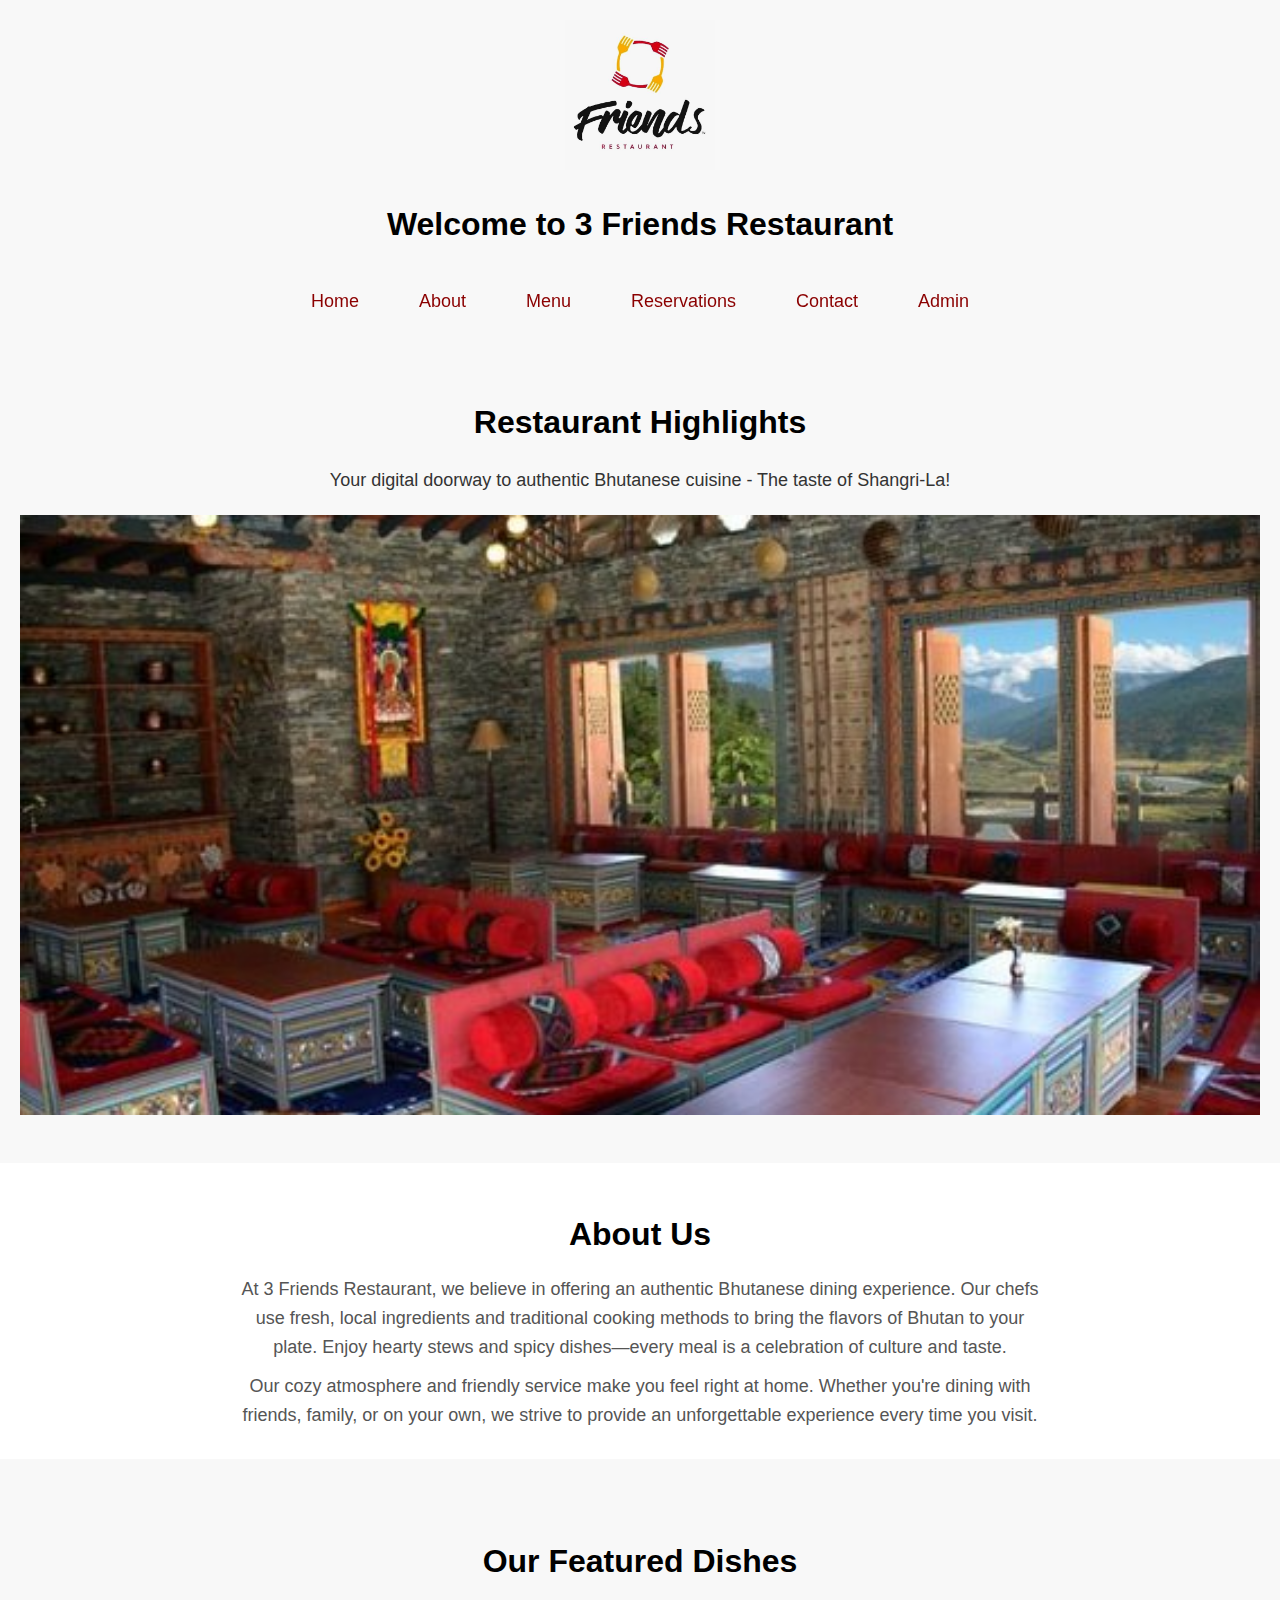
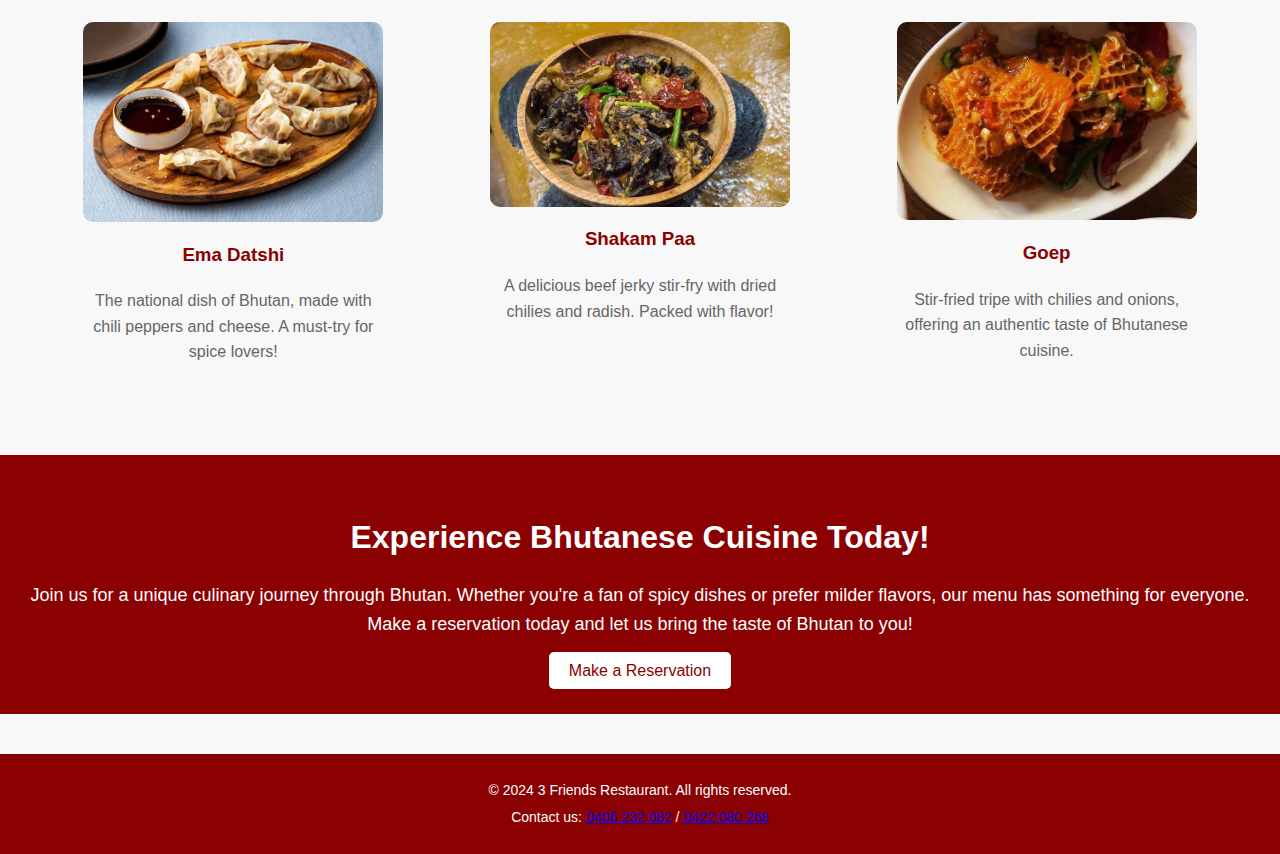
<file: index.html>
<!DOCTYPE html>
<html lang="en">

<head>
    <meta charset="UTF-8">
    <meta name="viewport" content="width=device-width, initial-scale=1.0">
    <title>3 Friends Restaurant</title>

    <!-- Linking external CSS files for styling -->
    <link rel="stylesheet" href="css/style.css">
    <link rel="stylesheet" href="css/index.css">
</head>

<body>
    <header>
        <div class="logo-container">
            <!-- Restaurant logo image -->
            <img src="media/logo.jpeg" alt="3 Friends Restaurant Logo" class="logo">
            <h1>Welcome to 3 Friends Restaurant</h1>
        </div>

        <!-- Main navigation bar -->
        <nav>
            <ul>
                <li><a href="index.html">Home</a></li>
                <li><a href="html/About.html">About</a></li>
                <li><a href="php/menu.php">Menu</a></li>
                <li><a href="php/reservation.php">Reservations</a></li>
                <li><a href="php/contact.php">Contact</a></li>
                <li><a href="html/admin.html">Admin</a></li>
            </ul>
        </nav>
    </header>

    <main>
        <!-- Section highlighting the restaurant -->
        <section>
            <h2>Restaurant Highlights</h2>
            <p>Your digital doorway to authentic Bhutanese cuisine - The taste of Shangri-La!</p>

            <!-- Hero image representing the restaurant -->
            <img src="media/Background.jpg" alt="Beautiful view of the restaurant"
                style="width: 100%; max-height: 600px; object-fit: cover;">
        </section>

        <!-- About the restaurant section -->
        <section class="about-section">
            <h2>About Us</h2>
            <p>
                At 3 Friends Restaurant, we believe in offering an authentic Bhutanese dining experience. Our chefs use
                fresh, local ingredients and traditional cooking methods to bring the flavors of Bhutan to your plate.
                Enjoy hearty stews and spicy dishes—every meal is a celebration of culture and taste.
            </p>
            <p>
                Our cozy atmosphere and friendly service make you feel right at home. Whether you're dining with
                friends,
                family, or on your own, we strive to provide an unforgettable experience every time you visit.
            </p>
        </section>

        <!-- Featured dishes section -->
        <section class="featured-dishes">
            <h2>Our Featured Dishes</h2>
            <div class="dish-grid">

                <!-- Dish 1: Ema Datshi -->
                <div class="dish">
                    <img src="media/Dumplings.jpeg" alt="Dumplings - Ema Datshi">
                    <h3>Ema Datshi</h3>
                    <p>The national dish of Bhutan, made with chili peppers and cheese. A must-try for spice lovers!</p>
                </div>

                <!-- Dish 2: Shakam Paa -->
                <div class="dish">
                    <img src="media/Shakam.jpeg" alt="Shakam - Beef jerky stir-fry">
                    <h3>Shakam Paa</h3>
                    <p>A delicious beef jerky stir-fry with dried chilies and radish. Packed with flavor!</p>
                </div>

                <!-- Dish 3: Goep -->
                <div class="dish">
                    <img src="media/Goep.jpeg" alt="Goep - Stir-fried tripe">
                    <h3>Goep</h3>
                    <p>Stir-fried tripe with chilies and onions, offering an authentic taste of Bhutanese cuisine.</p>
                </div>
            </div>
        </section>

        <!-- Call-to-action section for reservations -->
        <section class="call-to-action">
            <h2>Experience Bhutanese Cuisine Today!</h2>
            <p>
                Join us for a unique culinary journey through Bhutan. Whether you're a fan of spicy dishes or prefer
                milder flavors, our menu has something for everyone. Make a reservation today and let us bring the taste
                of Bhutan to you!
            </p>

            <!-- Reservation button -->
            <a href="php/reservation.php" class="cta-button">Make a Reservation</a>
        </section>
    </main>

    <!-- Footer with restaurant info -->
    <footer>
        <p>&copy; 2024 3 Friends Restaurant. All rights reserved.</p>
        <p>Contact us: <a href="tel:0406232082">0406 232 082</a> / <a href="tel:0422080268">0422 080 268</a></p>
    </footer>
</body>

</html>
</file>
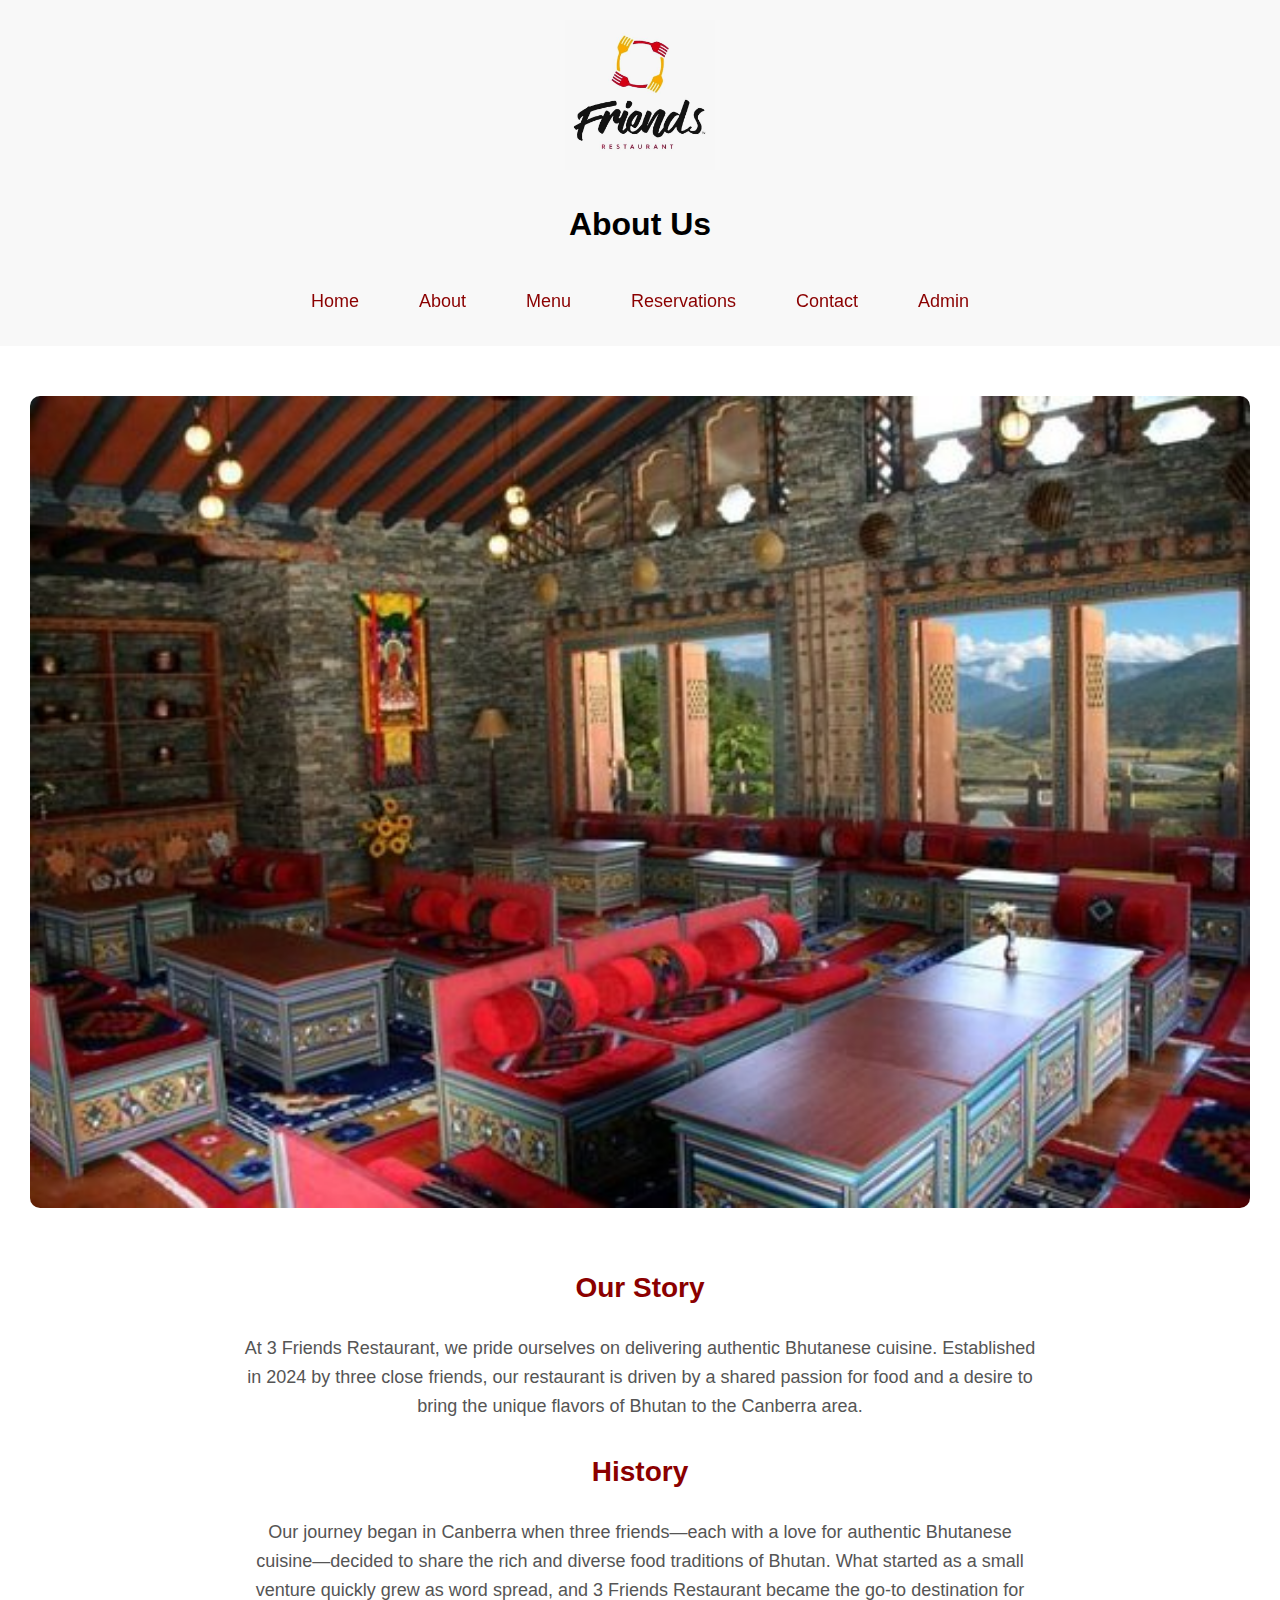
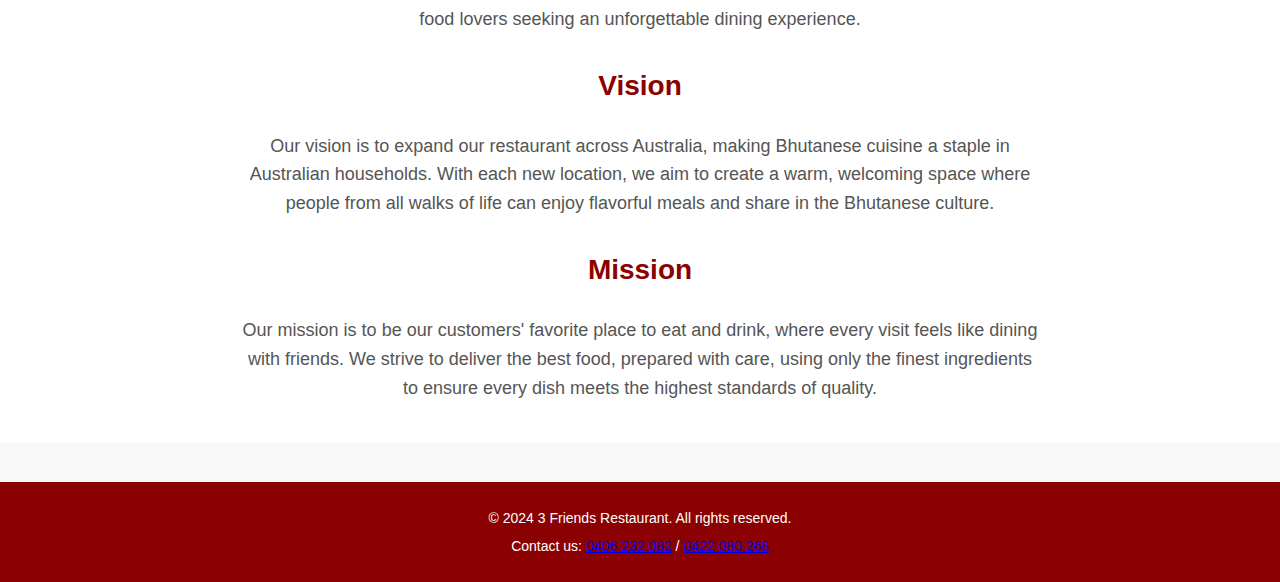
<file: html/about.html>
<!DOCTYPE html>
<html lang="en">

<head>
    <meta charset="UTF-8">
    <meta name="viewport" content="width=device-width, initial-scale=1.0">
    <title>About Us - 3 Friends Restaurant</title>

    <!-- Linking external CSS stylesheets -->
    <link rel="stylesheet" href="../css/style.css">
    <link rel="stylesheet" href="../css/about.css">
</head>

<body>
    <header>
        <div class="logo-container">
            <!-- Logo of the restaurant -->
            <img src="../media/logo.jpeg" alt="3 Friends Restaurant Logo" class="logo">
            <h1>About Us</h1>
        </div>

        <!-- Navigation menu -->
        <nav>
            <ul>
                <li><a href="../index.html">Home</a></li>
                <li><a href="About.html">About</a></li>
                <li><a href="../php/menu.php">Menu</a></li>
                <li><a href="../php/reservation.php">Reservations</a></li>
                <li><a href="../php/contact.php">Contact</a></li>
                <li><a href="admin.html">Admin</a></li>
            </ul>
        </nav>
    </header>

    <main>
        <!-- About section starts here -->
        <section class="about-section">
            <div class="logo-container">
                <!-- Restaurant background image -->
                <img src="../media/Background.jpg" alt="Interior of the restaurant" class="about-image">
                <h2>Our Story</h2>
            </div>
            <p>
                At 3 Friends Restaurant, we pride ourselves on delivering authentic Bhutanese cuisine.
                Established in 2024 by three close friends, our restaurant is driven by a shared passion for food and a
                desire to bring the unique flavors of Bhutan to the Canberra area.
            </p>

            <h2>History</h2>
            <p>
                Our journey began in Canberra when three friends—each with a love for authentic Bhutanese
                cuisine—decided to
                share the rich and diverse food traditions of Bhutan.
                What started as a small venture quickly grew as word spread, and 3 Friends Restaurant became the go-to
                destination for food lovers seeking an unforgettable dining experience.
            </p>

            <h2>Vision</h2>
            <p>
                Our vision is to expand our restaurant across Australia, making Bhutanese cuisine a staple in Australian
                households. With each new location, we aim to create a warm, welcoming space where people from all walks
                of life
                can enjoy flavorful meals and share in the Bhutanese culture.
            </p>

            <h2>Mission</h2>
            <p>
                Our mission is to be our customers' favorite place to eat and drink, where every visit feels like dining
                with friends. We strive to deliver the best food, prepared with care, using only the finest ingredients
                to ensure
                every dish meets the highest standards of quality.
            </p>
        </section>
    </main>

    <footer>
        <p>&copy; 2024 3 Friends Restaurant. All rights reserved.</p>
        <p>Contact us: <a href="tel:0406232082">0406 232 082</a> / <a href="tel:0422080268">0422 080 268</a></p>
    </footer>
</body>

</html>
</file>
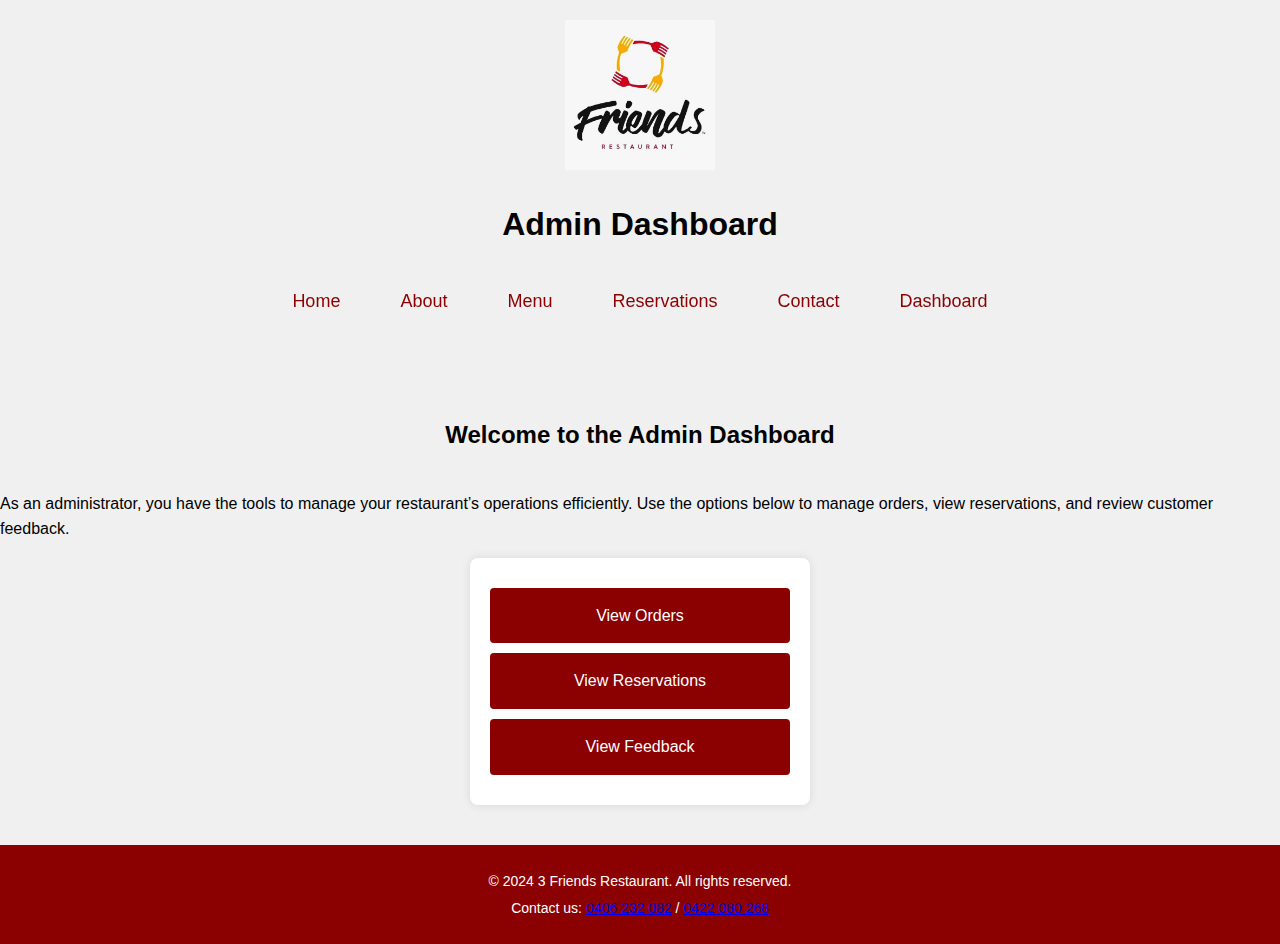
<file: html/dashboard.html>
<!DOCTYPE html>
<html lang="en">

<head>
    <meta charset="UTF-8">
    <meta name="viewport" content="width=device-width, initial-scale=1.0">
    <title>Admin Dashboard - 3 Friends Restaurant</title>

    <!-- Linking external CSS stylesheets -->
    <link rel="stylesheet" href="../css/style.css">
    <link rel="stylesheet" href="../css/dashboard.css">
</head>

<body>
    <header>
        <div class="logo-container">
            <!-- Restaurant logo for branding -->
            <img src="../media/logo.jpeg" alt="3 Friends Restaurant Logo" class="logo">
            <h1>Admin Dashboard</h1>
        </div>

        <!-- Main navigation menu -->
        <nav>
            <ul>
                <li><a href="../index.html">Home</a></li>
                <li><a href="../html/About.html">About</a></li>
                <li><a href="../php/menu.php">Menu</a></li>
                <li><a href="../php/reservation.php">Reservations</a></li>
                <li><a href="../php/contact.php">Contact</a></li>
                <li><a href="../html/dashboard.html">Dashboard</a></li>
            </ul>
        </nav>
    </header>

    <main class="content">
        <h2>Welcome to the Admin Dashboard</h2>
        <p>
            As an administrator, you have the tools to manage your restaurant’s operations efficiently.
            Use the options below to manage orders, view reservations, and review customer feedback.
        </p>

        <!-- Admin menu with links to different management sections -->
        <div class="menu">
            <div class="menu-item" onclick="window.location.href='../php/view_order.php'">View Orders</div>
            <div class="menu-item" onclick="window.location.href='../php/view_reservations.php'">View Reservations</div>
            <div class="menu-item" onclick="window.location.href='../php/view_feedback.php'">View Feedback</div>
        </div>
    </main>

    <footer>
        <p>&copy; 2024 3 Friends Restaurant. All rights reserved.</p>
        <!-- Clickable contact information -->
        <p>Contact us: <a href="tel:0406232082">0406 232 082</a> / <a href="tel:0422080268">0422 080 268</a></p>
    </footer>
</body>

</html>
</file>
<file: css/style.css>
/* Global styles for the whole project */
body {
	font-family: Arial, sans-serif;
	background-color: #f8f8f8;
	margin: 0;
	padding: 0;
	line-height: 1.6;
}

/* Navbar styles */
nav {
	position: sticky; /* Sticky navbar */
	top: 0;
	z-index: 1000; /* Ensure it stays above other elements */
}

nav ul {
	display: flex; /* Flexbox for horizontal alignment */
	justify-content: center; /* Center the items */
	padding: 15px 0; /* Spacing around the navbar */
}

nav ul li {
	margin: 0 15px; /* Space between items */
	list-style-type: none;
}

nav ul li a {
	font-size: 18px;
	color: darkred; /* White text color */
	padding: 10px 15px; /* Padding around links */
	transition: all 0.3s ease; /* Smooth transitions */
	border-radius: 5px; /* Rounded corners */
	text-decoration: none;
}

nav ul li a:hover {
	background-color: darkred; /* Background on hover */
	color: white; /* Maintain text color */
}

/* Footer Styles */
footer {
	padding: 20px;
	text-align: center;
	background-color: darkred;
	color: white;
	margin-top: 40px;
	font-size: 14px;
}

footer p {
	margin: 5px 0; /* Spacing between footer text */
}

/* Centering the logo and heading */
.logo-container {
	text-align: center;
	margin-top: 20px;
}

/* Adjusting the logo size */
img.logo {
	width: 150px;
	height: auto;
}
</file>
<file: css/index.css>
/* Section styles */
section {
	padding: 20px;
	text-align: center;
	margin: 20px 0;
}

section h2 {
	font-size: 32px;
	margin-bottom: 15px;
}

section p {
	font-size: 18px;
	color: #333;
	margin-bottom: 20px;
}

/* About Section */
.about-section {
	padding: 20px;
	text-align: center;
	background-color: #fff;
}

.about-section p {
	font-size: 18px;
	color: #555;
	max-width: 800px;
	margin: 10px auto;
}

/* Featured Dishes Section */
.featured-dishes {
	background-color: #f8f8f8;
	padding: 30px;
	text-align: center;
}

.featured-dishes .dish-grid {
	display: flex;
	justify-content: space-around;
	flex-wrap: wrap;
}

.featured-dishes .dish {
	max-width: 300px;
	margin: 20px;
}

.featured-dishes .dish img {
	width: 100%;
	border-radius: 10px;
}

.featured-dishes .dish h3 {
	margin-top: 10px;
	color: darkred;
}

.featured-dishes .dish p {
	font-size: 16px;
	color: #666;
}

/* Call to Action Section */
.call-to-action {
	padding: 30px;
	text-align: center;
	background-color: darkred;
	color: white;
}

.call-to-action h2 {
	color: white;
}

.call-to-action p {
	font-size: 18px;
	margin-bottom: 20px;
	color: white;
}

.call-to-action .cta-button {
	padding: 10px 20px;
	background-color: white;
	color: darkred;
	text-decoration: none;
	font-size: 16px;
	border-radius: 5px;
	transition: background-color 0.3s ease;
}

.call-to-action .cta-button:hover {
	background-color: #f8f8f8;
}
</file>
<file: css/about.css>
/* About Page Styles */
.about-section {
	padding: 30px;
	text-align: center;
	background-color: #fff;
	color: #333;
}

.about-section h2 {
	font-size: 28px;
	color: darkred;
	margin-top: 30px;
}

.about-section p {
	font-size: 18px;
	max-width: 800px;
	margin: 10px auto;
	color: #555;
}

.about-image {
	width: 100%;
	height: auto;
	margin-bottom: 20px;
	border-radius: 10px;
}
</file>
<file: css/dashboard.css>
/* Apply flexbox to body for a full-height layout */
html,
body {
	height: 100%; /* Full height for html and body */
	margin: 0; /* Remove default margin */
}

body {
	font-family: Arial, sans-serif;
	background-color: #f0f0f0;
	display: flex;
	flex-direction: column; /* Stack elements vertically */
}

/* Header styles */
.header {
	background-color: #5c6bc0; /* Header background color */
	color: white;
	padding: 20px;
	text-align: center;
}

/* Content styles */
.content {
	flex: 1; /* Allow content to grow and fill available space */
	display: flex;
	flex-direction: column; /* Stack items vertically */
	align-items: center; /* Center items horizontally */
	margin-top: 50px;
}

/* Menu styles */
.menu {
	background-color: #fff;
	width: 300px;
	padding: 20px;
	box-shadow: 0 0 10px rgba(0, 0, 0, 0.1);
	border-radius: 8px;
	text-align: center; /* Center text inside menu */
}

/* Menu item styles */
.menu-item {
	padding: 15px;
	margin: 10px 0;
	background-color: darkred;
	color: white;
	text-align: center;
	border-radius: 4px;
	cursor: pointer;
	transition: background-color 0.3s; /* Smooth transition */
}

.menu-item:hover {
	background-color: red; /* Darker color on hover */
}

/* Footer styles */
footer {
	padding: 20px;
	text-align: center;
	background-color: darkred;
	color: white;
	margin-top: 40px;
	font-size: 14px;
}

footer p {
	margin: 5px 0; /* Spacing between footer text */
}
</file>
